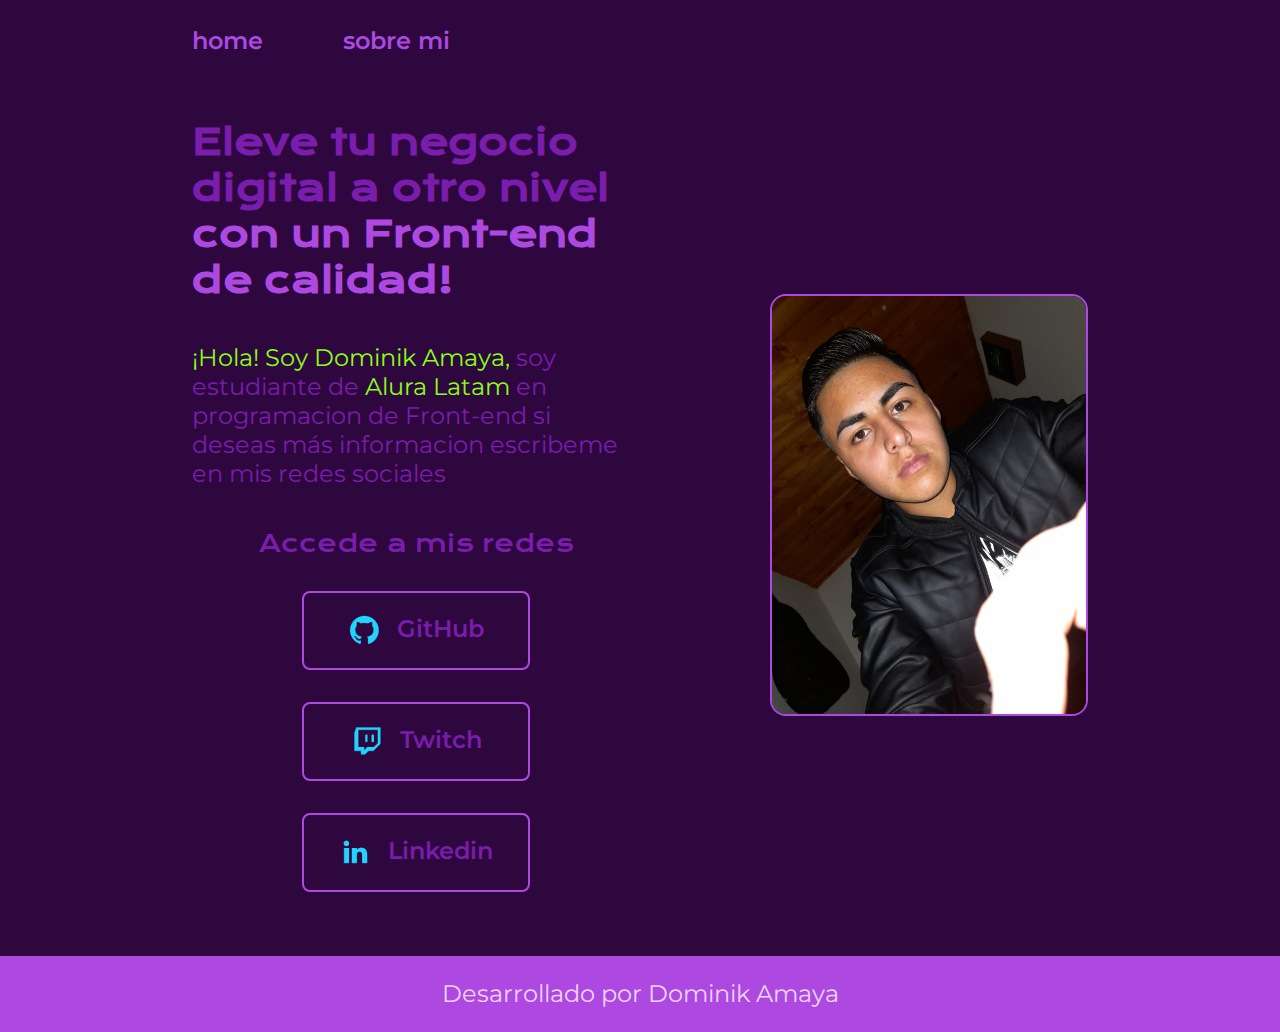
<file: index.html>
<!DOCTYPE html>
<html lang="es-CO">
<head>
    <meta charset="UTF-8">
    <meta name="viewport" content="width=device-width, initial-scale=1.0">
    <title>portafolio</title>
    <link rel="stylesheet" href="/styles/style.css">
</head>
<body>
    <header class="header">
        <nav class="header__menu">
            <a class="header__menu__link" href="index.html">home</a>
            <a class="header__menu__link" href="about.html">sobre mi</a>
        </nav>
    </header>
    <main class="presentacion">
        <section class="presentacion__contenido">
        <h1 class="presentacion__contenido__titulo">
            Eleve tu negocio digital a otro nivel <strong>con un Front-end de calidad!</strong>
        </h1>
        <p class="presentacion__contenido__parrafo">
            <span>¡Hola! Soy Dominik Amaya,</span> soy estudiante de <span>Alura Latam</span>
             en programacion de Front-end si deseas más informacion escribeme en mis redes 
             sociales 

        </p>
        <div class="presentacion__enlaces">
            <h2 class="presesntacion__enlaces__subtitulo">Accede a mis redes</h2>
            <a class="presentacion__enlaces__link" href="https://github.com/Dominik0707/"><img src="./Assets/github.png" 
                alt="logo github">GitHub</a>
            <a class="presentacion__enlaces__link" href="https://dashboard.twitch.tv/u/domminik11/home">
                <img src="./Assets/twitch.png" alt="logo twitch">Twitch</a>
            <a class="presentacion__enlaces__link" href="https://www.linkedin.com/in/dominik-amaya-ramos-307b3513b/">
                <img src="./Assets/linkedin.png" alt="logo linkedin">Linkedin</a>
        </div>
        </section>  
        <img src="/Assets/dominik.jpeg" alt="sefie mia" class="imagen">
    </main>
    <footer class="presentacion__footer">
        <p>Desarrollado por Dominik Amaya</p>
    </footer>
</body>
</html>
</file>
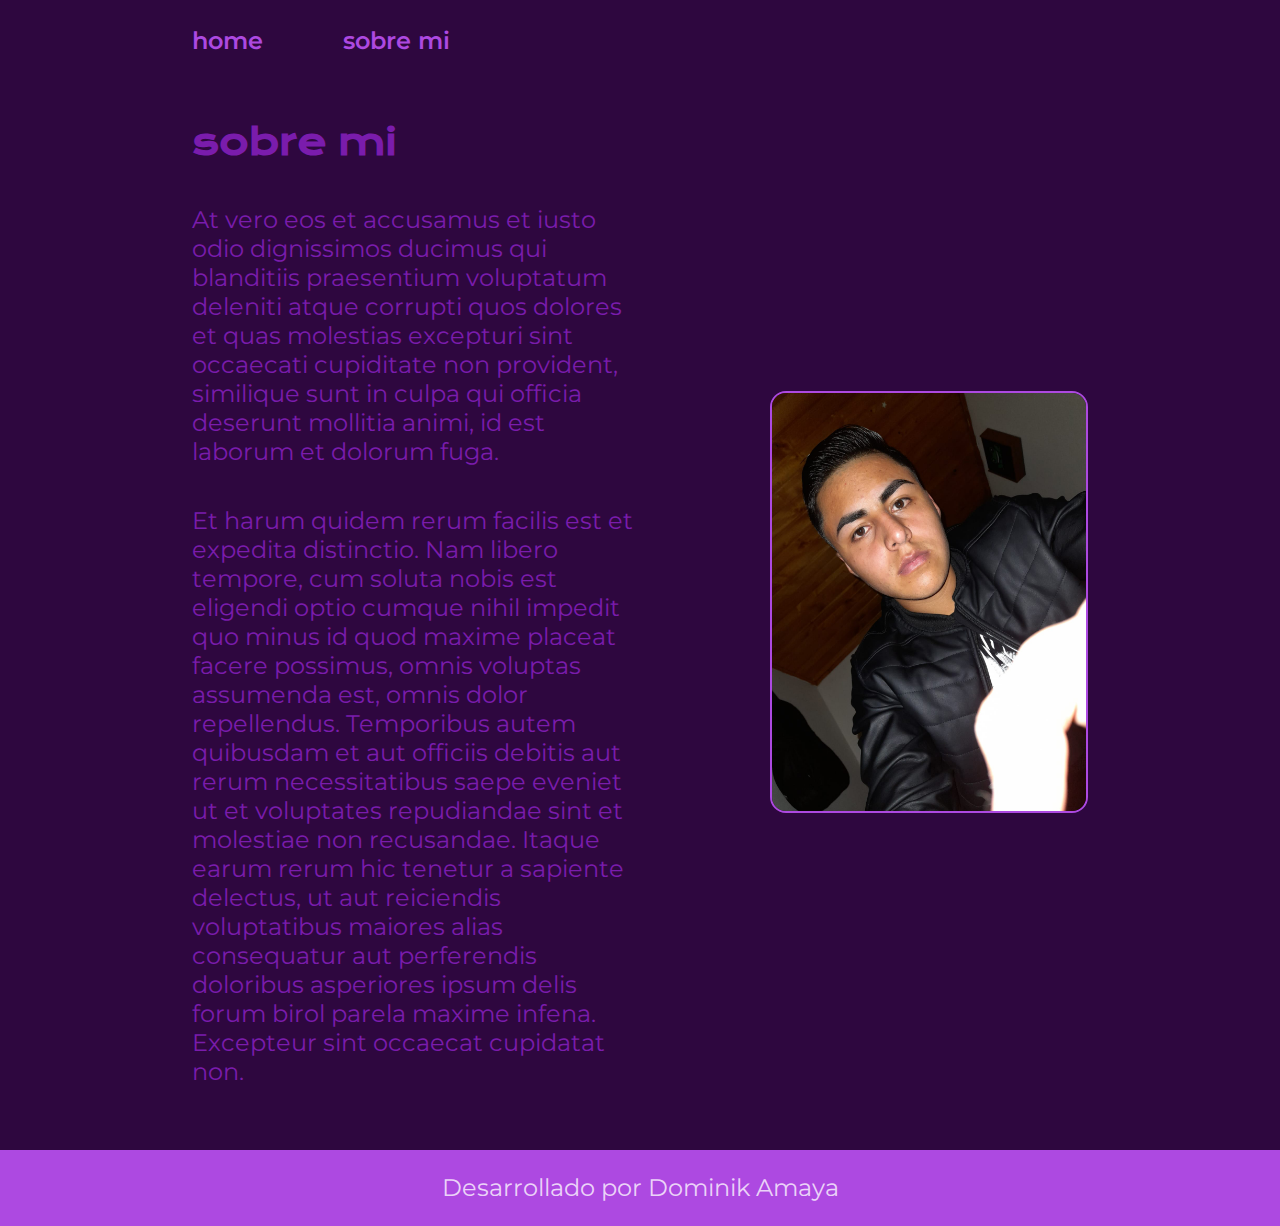
<file: about.html>
<!DOCTYPE html>
<html lang="es">
<head>
    <meta charset="UTF-8">
    <meta name="viewport" content="width=device-width, initial-scale=1.0">
    <title>Sobre mi</title>
    <link rel="stylesheet" href="/styles/style.css">
</head>
<body>
    <header class="header">
        <nav class="header__menu">
            <a class="header__menu__link" href="index.html">home</a>
            <a class="header__menu__link" href="about.html">sobre mi</a>
        </nav>
    </header>
    <main class="presentacion">
       
        <section class="presentacion__contenido">
            <h1 class="presentacion__contenido__titulo">sobre mi</h1>
            <p class="presentacion__contenido__parrafo">At vero eos et accusamus et iusto odio dignissimos ducimus qui blanditiis praesentium 
                voluptatum deleniti atque corrupti quos dolores et quas molestias excepturi sint occaecati cupiditate non provident, 
                similique sunt in culpa qui officia deserunt mollitia animi, id est laborum et dolorum fuga.</p>
            <p  class="presentacion__contenido__parrafo">Et harum quidem rerum facilis est et expedita distinctio. Nam libero tempore, 
                cum soluta nobis est eligendi optio cumque nihil impedit quo minus id quod 
                maxime placeat facere possimus, omnis voluptas assumenda est, omnis dolor repellendus.
                 Temporibus autem quibusdam et aut officiis debitis aut rerum necessitatibus
                  saepe eveniet ut et voluptates repudiandae sint et molestiae non recusandae. 
                  Itaque earum rerum hic tenetur a sapiente delectus, ut aut reiciendis 
                  voluptatibus maiores alias consequatur aut perferendis 
                doloribus asperiores ipsum delis forum birol parela maxime infena. 
                Excepteur sint occaecat cupidatat non.</p>
        </section>
            <img src="/Assets/dominik.jpeg" alt="sefie mia" class="imagen">
    </main>
    <footer class="presentacion__footer">
        <p>Desarrollado por Dominik Amaya</p>
    </footer>
</body>
</html>
</file>
<file: styles/style.css>
@import url('https://fonts.googleapis.com/css2?family=Krona+One&family=Montserrat:ital,wght@0,100..900;1,100..900&display=swap');


:root{
    --color-primario: #2E073F;
    --color-secundario: #7A1CAC;
    --color-terciario: #AD49E1;
    --color-cuarto: #EBD3F8;
    --colo-quinto: #8AFF15;
    --color-hover:#272727;
    --fuente-mostserrat:"Montserrat", sans-serif;
    --fuente-krona-one: "Krona One", sans-serif;

}

*{
    padding: 0;
    margin: 0;

}

body{
    background-color: var(--color-primario);
    color: var(--color-secundario); 
    box-sizing: border-box;
}
.header{
    padding: 2% 0% 0% 15%;
}
.header__menu{
    display: flex;
    gap: 80px;
}
.header__menu__link{
    font-family: var(--fuente-mostserrat);
    font-size: 1.5rem;
    font-weight: 600;
    color:var(--color-terciario);
    text-decoration: none;
}
.presentacion{
    display: flex;
    align-items: center;
    padding: 5% 15%;
    justify-content: space-between;
    gap: 82px;
}
.presentacion__contenido{
    width: 50%;
    display: flex;
    flex-direction: column;
    gap: 40px;
}
.presentacion__contenido__titulo{
    font-size: 2.25rem;
    font-family: var(--fuente-krona-one);
}
strong {
    color: var(--color-terciario);
}

.presentacion__contenido__parrafo{
    font-size: 1.5rem;
    font-family: var(--fuente-mostserrat);
}

span{
    color: var(--colo-quinto);
}
.presentacion__enlaces{
    display: flex;
    justify-content: space-between;
    flex-direction: column;
    align-items: center;
    gap: 32px;
}
.presesntacion__enlaces__subtitulo{
    font-family: var(--fuente-krona-one);
    font-size: 1.5rem;
    font-weight: 400;
}
.presentacion__enlaces__link{
    width: 50%;
    text-align: center;
    padding: 21.5px 0;
    border-radius: 8px;
    font-family: var(--fuente-mostserrat);
    font-size: 1.5rem;
    font-weight: 600;
    text-decoration: none;
    color: var(--color-secundario);
    border: 2px solid var(--color-terciario);
    display: flex;
    justify-content: center;
    gap: 16px;   
}
.presentacion__enlaces__link:hover{
    background-color: var(--color-hover);
    padding: 3%;
}
.imagen{
    width: 35%;
    height: auto;
    border-radius: 16px;
    border: 2px solid var(--color-terciario);
}
.presentacion__footer{
    font-family: var(--fuente-mostserrat);
    font-size: 1.5rem;
    font-weight: 400;
    background-color: var(--color-terciario);
    padding: 23.6px;
    text-align: center;
    color:var(--color-cuarto);

}

@media (max-width: 1200px){

    .header{
        padding: 8%;
    }

    .header__menu{
        justify-content: center;
    }

    .presentacion{
            flex-direction: column-reverse ;
            padding: 5%;
    }
    .presentacion__contenido{
        width: auto;
    }

}
</file>
